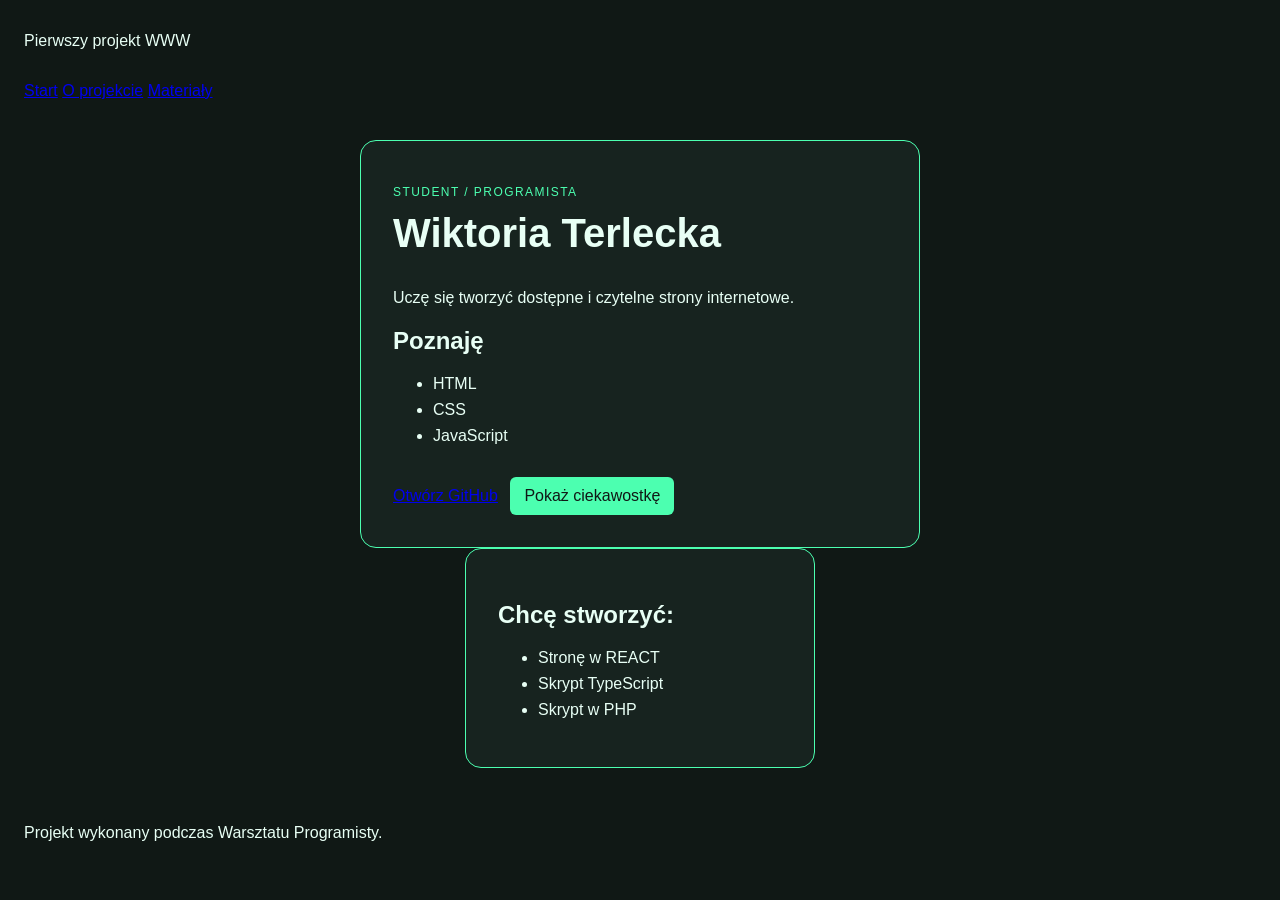
<file: index.html>
<!DOCTYPE html>
<html lang="pl">
<head>
    <meta charset="UTF-8">
    <meta name="viewport" content="width=device-width, initial-scale=1.0">
    <title>Wizytówka programisty</title>
    <link rel="stylesheet" href="styles.css">
</head>
<body>
    <header>
        <p>Pierwszy projekt WWW</p>
        <nav aria-label="Główna nawigacja">
            <a href="index.html">Start</a>
            <a href="about.html">O projekcie</a>
            <a href="resources.html">Materiały</a>
        </nav>
    </header>

    <main>
        <article class="card">
            <p class="eyebrow">STUDENT / PROGRAMISTA</p>
            <h1>Wiktoria Terlecka</h1>
            <p id="bio">Uczę się tworzyć dostępne i czytelne strony internetowe.</p>
            
            <section aria-labelledby="skills-title">
                <h2 id="skills-title">Poznaję</h2>
                <ul>
                    <li>HTML</li>
                    <li>CSS</li>
                    <li>JavaScript</li>
                </ul>
            </section>
            <a href="https://github.com/">Otwórz GitHub</a>
            <button id="fact-button" type="button">Pokaż ciekawostkę</button>
        </article>
        <section class="create-section">
            <h2 id="create-section">Chcę stworzyć: </h2>
            <ul>
                <li>Stronę w REACT</li>
                <li>Skrypt TypeScript</li>
                <li>Skrypt w PHP</li>
            </ul>
        </section>
    </main>
    <footer>
        <p>Projekt wykonany podczas Warsztatu Programisty.</p>
    </footer>
    <script src="script.js"></script>
</body>
</html>
</file>
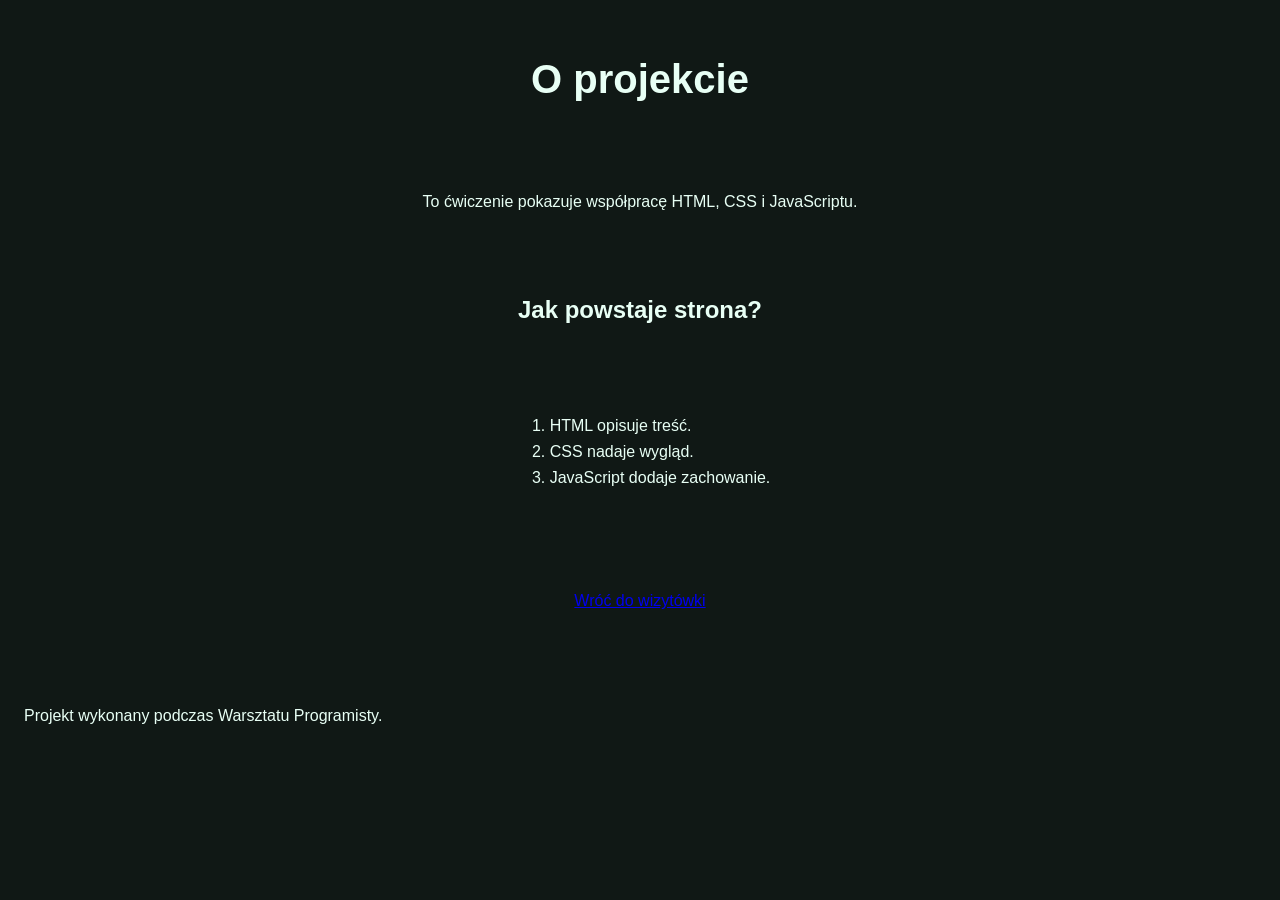
<file: about.html>
<!DOCTYPE html>
<html lang="en">
<head>
    <meta charset="UTF-8">
    <meta name="viewport" content="width=device-width, initial-scale=1.0">
    <title>O Projekcie</title>
    <link rel="stylesheet" href="styles.css">
</head>
<body>
    <main>
        <h1>O projekcie</h1>
        <p>To ćwiczenie pokazuje współpracę HTML, CSS i JavaScriptu.</p>
        <h2>Jak powstaje strona?</h2>
        <ol>
            <li>HTML opisuje treść.</li>
            <li>CSS nadaje wygląd.</li>
            <li>JavaScript dodaje zachowanie.</li>
        </ol>
        <p><a href="index.html">Wróć do wizytówki</a></p>
    </main>
    <footer>
        <p>Projekt wykonany podczas Warsztatu Programisty.</p>
    </footer>
</body>
</html>
</file>
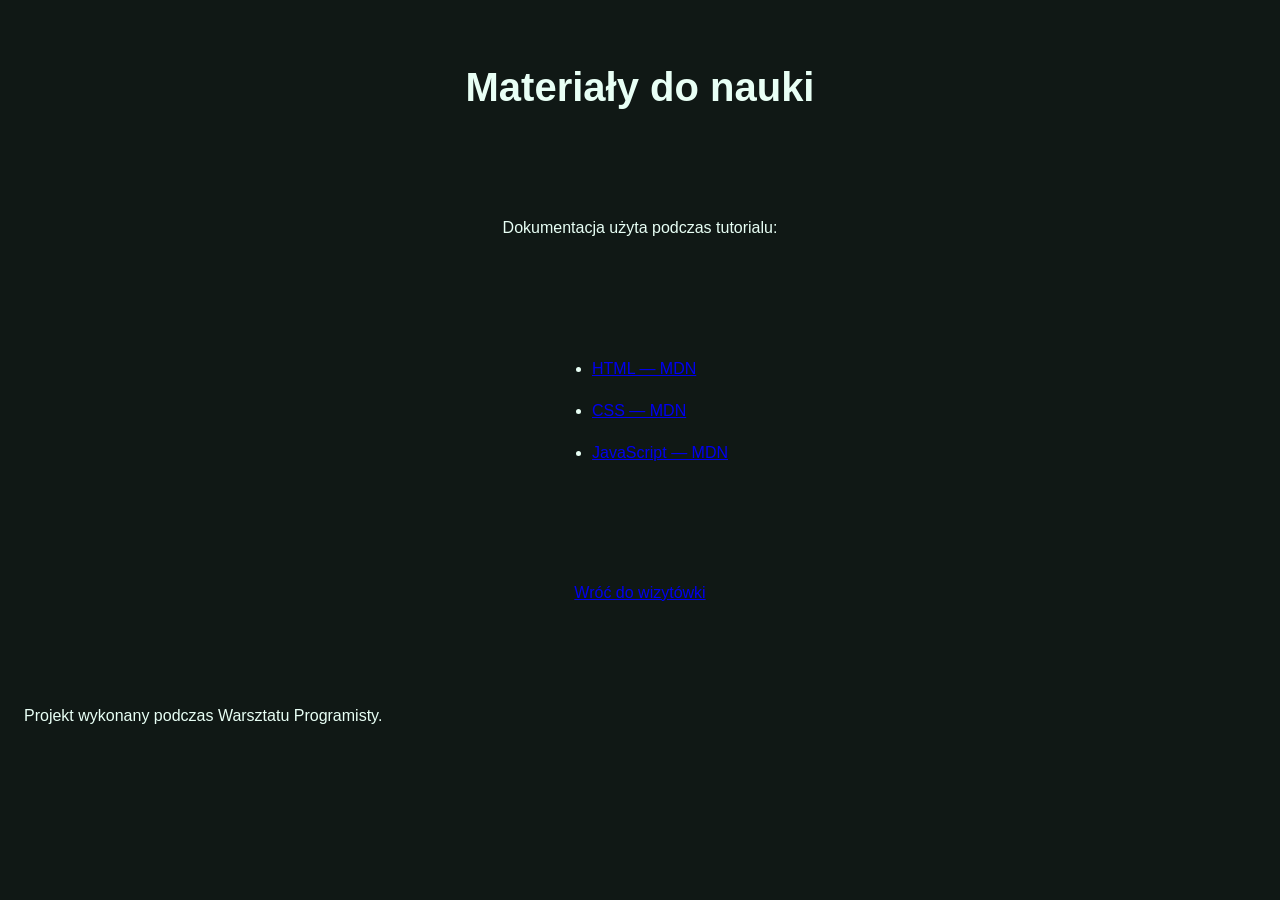
<file: resources.html>
<!DOCTYPE html>
<html lang="en">
<head>
    <meta charset="UTF-8">
    <meta name="viewport" content="width=device-width, initial-scale=1.0">
    <title>O Projekcie</title>
    <link rel="stylesheet" href="styles.css">
</head>
<body>
    <main>
        <h1>Materiały do nauki</h1>
        <p>Dokumentacja użyta podczas tutorialu:</p>
        <ul>
            <li><a href="https://developer.mozilla.org/docs/Web/HTML">HTML — MDN</a></li>
            <li><a href="https://developer.mozilla.org/docs/Web/CSS">CSS — MDN</a></li>
            <li><a href="https://developer.mozilla.org/docs/Web/JavaScript">JavaScript — MDN</a></li>
        </ul>
        <p><a href="index.html">Wróć do wizytówki</a></p>
    </main>
    <footer>
        <p>Projekt wykonany podczas Warsztatu Programisty.</p>
    </footer>
</body>
</html>
</file>
<file: styles.css>
/* Wszystkie elementy wliczają padding i border do swojej szerokości. */
* {
  box-sizing: border-box;
}

body {
  margin: 0; /* Usuwa domyślny margines przeglądarki. */
  min-height: 100vh; /* Zapewnia wysokość co najmniej całego okna. */
  font-family: Arial, sans-serif; /* Ustawia krój pisma z zapasem. */
  color: #e8fff5; /* Ustawia podstawowy kolor tekstu. */
  background: #101815; /* Ustawia tło całej strony. */
}

header,
footer {
  padding: 16px 24px; /* Dodaje przestrzeń wewnątrz nagłówka i stopki. */
}

main {
  min-height: 75vh; /* Rezerwuje większość wysokości okna na treść. */
  display: grid; /* Włącza układ Grid. */
  place-items: center; /* Wyśrodkowuje zawartość w obu osiach. */
  padding: 24px; /* Odsuwa treść od krawędzi. */
}
/* Główny kontener wizytówki. */
.card {
  width: min(100%, 560px); /* Szerokość elastyczna, maksymalnie 560 px. */
  padding: 32px; /* Wewnętrzny odstęp od krawędzi karty. */
  border: 1px solid #4cffb0; /* Zielone obramowanie karty. */
  border-radius: 16px; /* Zaokrągla narożniki. */
  background: #17231f; /* Odróżnia kartę od tła strony. */
}

/* Mała etykieta nad głównym nagłówkiem. */
.eyebrow {
  color: #4cffb0; /* Kolor akcentu. */
  font-size: 12px; /* Zmniejsza tekst etykiety. */
  letter-spacing: 0.12em; /* Zwiększa odstępy między literami. */
}

/* Główny nagłówek strony. */
h1 {
  margin-top: 8px; /* Zmniejsza odstęp nad nagłówkiem. */
  font-size: 40px; /* Powiększa najważniejszy tekst. */
}

/* Elementy każdej listy. */
li {
  margin-block: 8px; /* Dodaje pionowy odstęp między elementami. */
}

/* Wspólne ustawienia linku i przycisku. */
a,
button {
  display: inline-block; /* Pozwala stosować marginesy jak dla pudełka. */
  margin-top: 16px; /* Oddziela kontrolki od treści powyżej. */
}

/* Wygląd przycisku interakcji. */
button {
  margin-left: 8px; /* Oddziela przycisk od linku. */
  padding: 10px 14px; /* Powiększa obszar przycisku. */
  border: 0; /* Usuwa domyślne obramowanie. */
  border-radius: 6px; /* Zaokrągla narożniki przycisku. */
  font: inherit; /* Dziedziczy krój pisma ze strony. */
  color: #101815; /* Ustawia ciemny tekst. */
  background: #4cffb0; /* Ustawia kontrastowe tło. */
  cursor: pointer; /* Pokazuje kursor dłoni nad przyciskiem. */
}
.create-section {
  width: min(100%, 350px);
  padding: 32px; 
  border: 1px solid #4cffb0;
  border-radius: 16px;
  background: #17231f;
}
</file>
